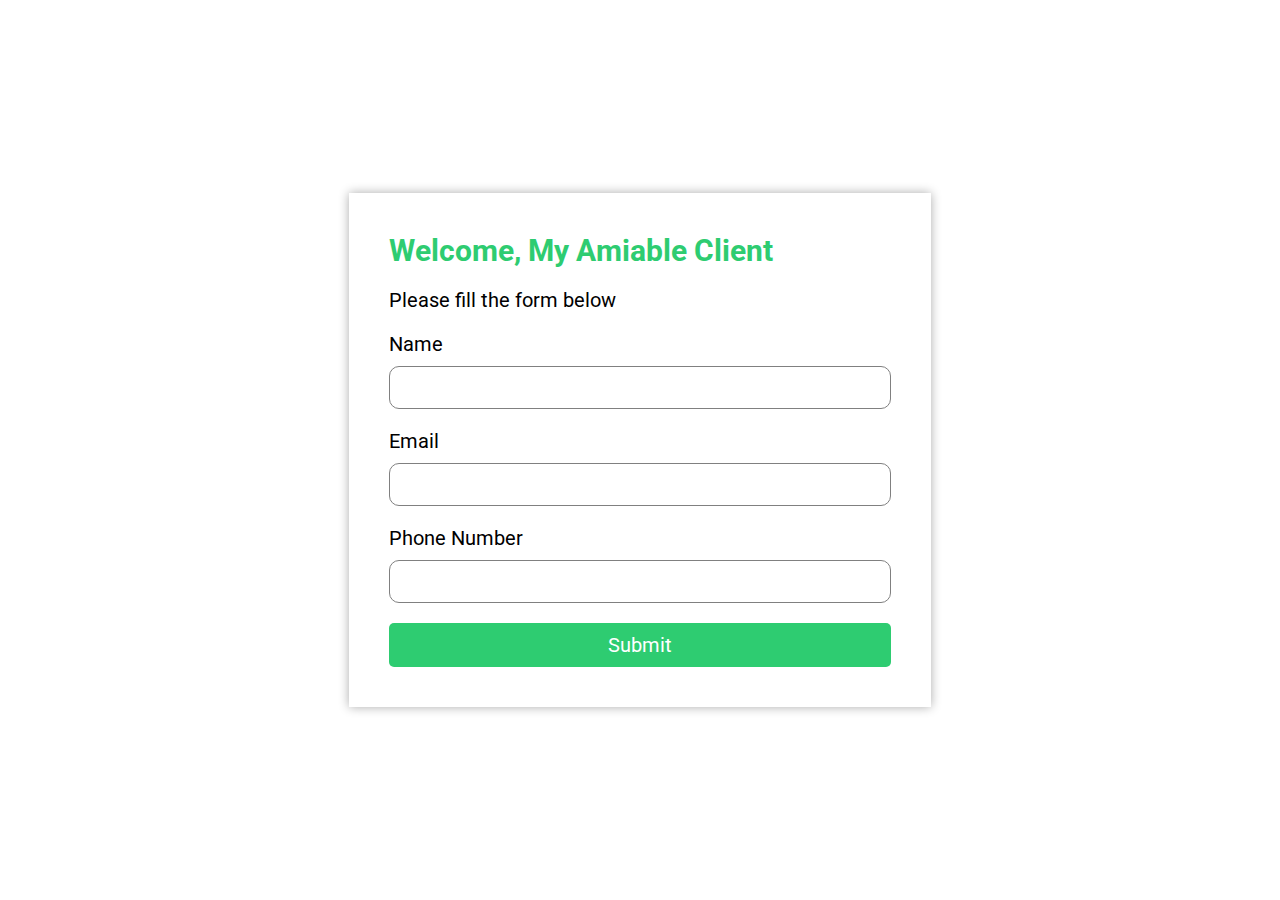
<file: index.html>
<!DOCTYPE html>
<html lang="en">
<head>
    <meta charset="UTF-8">
    <meta name="viewport" content="width=device-width, initial-scale=1.0">
    <title>Form | Inspire Life Coaching</title>
    <link rel="stylesheet" href="index.css">
    <link rel="stylesheet" href="https://fonts.googleapis.com/css2?family=Roboto:wght@400;700&display=swap">

</head>
<body>
    <form action="" method="POST">
        <h1>Welcome, My Amiable Client</h1>
        <p>Please fill the form below</p>
        <div>
            <label for="">Name</label>
            <input type="text" id="name" autocomplete="off">
            <span class="error-txt">Name can't be blank</span>
        </div>

        <div>
            <label for="">Email</label>
            <input type="text" id="email" autocomplete="off">
            <span class="error-txt email">Email can't be blank</span>
        </div>

        <div>
            <label for="">Phone Number</label>
            <input type="tel" id="phone" autocomplete="off">
            <span class="error-txt">Phone Number can't be blank</span>
        </div>

        <button type="submit">Submit</button>
    </form>

    <script src="script.js"></script>
</body>
</html>
</file>
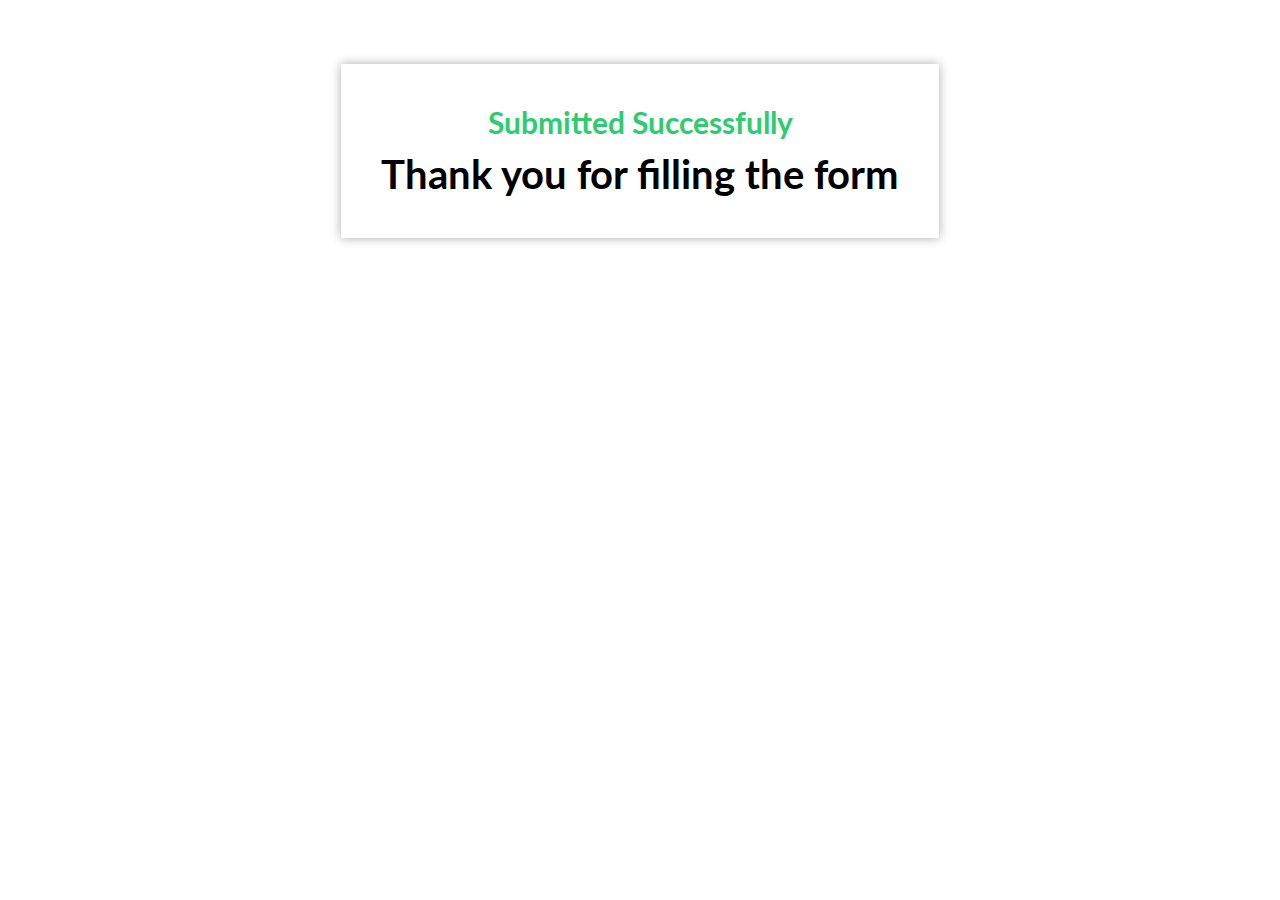
<file: thankyou.html>
<!DOCTYPE html>
<html lang="en">
<head>
    <meta charset="UTF-8">
    <meta name="viewport" content="width=device-width, initial-scale=1.0">
    <title>Thank you | Inspire Life Coaching</title>
    <link rel="stylesheet" href="thankyou.css">
    <link rel="stylesheet" href="https://fonts.googleapis.com/css2?family=Lato:wght@400;700&display=swap">
</head>
<body>
    <div>
        <h1 class="one">Submitted Successfully</h1>
        <h1 class="two">Thank you for filling the form</h1>
    </div>
</body>
</html>
</file>
<file: index.css>
*{
    margin: 0;
    padding: 0;
    text-decoration: none;
    font-family: 'Roboto', sans-serif;
}

body{
    display: flex;
    justify-content: center;
    align-items: center;
    height: 100vh;
    /* background: linear-gradient(135deg, #3498db, #2980b9); */
    padding: 0px 1%;
}

form{
    display: flex;
    flex-direction: column;
    gap: 20px;
    width: 40%;
    box-shadow: 0px 0px 10px rgb(172, 172, 172);
    padding: 40px 40px;
}

form h1{
    font-size: 30px;
    color: #2ecc71;
}

form p{
    font-size: 20px;
}

form div{
    display: flex;
    flex-direction: column;
    gap: 10px;

}

div label{
    font-size: 20px;
    
}

div input{
    padding: 10px 20px;
    border-radius: 10px;
    border: none;
    border: 1px solid gray;
    outline-color: rgb(106, 106, 106);
    font-size: 18px;
    background-color: #ffffff; /* Adjust the input background color */
    color: #2c3e50;
}

form button{
    padding: 10px 30px;
    border-radius: 5px;
    border: none;
    font-size: 20px;
    background-color: #2ecc71; 
    color: #ffffff;
}

.error-txt{
    display: none;
    font: 17px;
    color: rgb(239, 75, 49);
    margin-top: -5px; 
}

div.error input{
    border-color: rgb(239, 75, 49);
    outline-color: rgb(239, 75, 49);
}

div.error .error-txt{
    display: block;  
}

.hide{
    display: none;
}


@media screen and (max-width: 978px) {
    form{
        width: 50%;
    }
}

@media screen and (max-width: 783px) {
    form{
        width: 60%;
    }
}

@media screen and (max-width: 654px) {
    form{
        width: 70%;
    }
}

@media screen and (max-width: 581px) {
    form{
        width: 80%;
    }
}
</file>
<file: thankyou.css>
*{
    margin: 0;
    padding: 0;
    font-family: 'Lato', sans-serif;
}

body{
    display: flex;
    justify-content: center;
    align-items: center;
    /* height: 100vh; */
    padding: 5%;
}

div{
    display: flex;
    justify-content: center;
    align-items: center;
    flex-direction: column;
    padding: 40px;
    box-shadow: 0px 0px 10px rgb(172, 172, 172);
    gap: 10px;
}

.one{
    font-size: 30px;
    text-align: center;
    color: #2ecc71;
}

.two{
    font-size: 40px;
    text-align: center;
}
</file>
